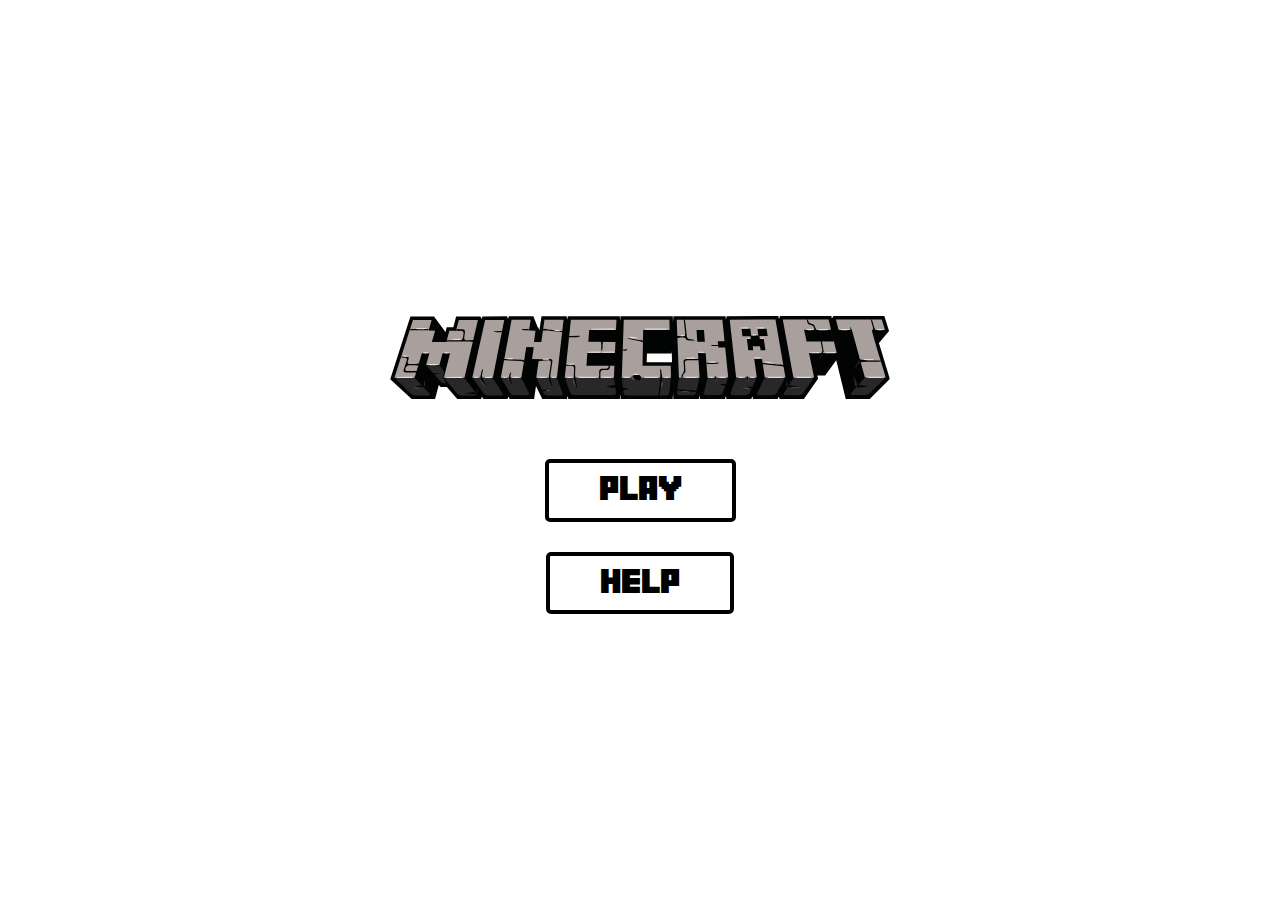
<file: index.html>
<!DOCTYPE html>
<html lang="en">
  <head>
    <meta charset="UTF-8" />
    <meta http-equiv="X-UA-Compatible" content="IE=edge" />
    <meta name="viewport" content="width=device-width, initial-scale=1.0" />
    <link rel="stylesheet" href="assets/style/normalize.css" />
    <link rel="stylesheet" href="./assets/style/style.css" />
    <title>MINECRAFT 2D</title>
  </head>
  <body>
    <header class="home-page">
      <img class="logo" src="assets/svgs/minecraft-logo.com.svg" alt="logo" />
      <!-- <p class="instructions">
        Lorem ipsum dolor, sit amet consectetur adipisicing elit. Facilis,
        tempora quasi? Doloribus, quo eligendi! Veniam nihil ad consequuntur cum
        ea!
      </p> -->
      <a href="./game.html" class="btn home-btn">PLAY</a>
      <button class="btn home-btn" id="open">HELP</button>
      <div class="modal-container" id="modal-container">
        <div class="modal">
          <h1>How to play</h1>
          <p>
            Press PLAY to start the game. Select a tool and remove tiles from
            the map. Each tile is then will be added to the inventory. Select
            the tile in the inventory and then you can add it to the map
            wherever you want unless it's sky. Use the axe to cut trees and
            leaves, the pickaxe for mining rocks and shovel for digging dirt and
            grass.
          </p>
          <p>Have fun</p>
          <button class="btn close-btn" id="close">CLOSE</button>
        </div>
      </div>
    </header>
    <script src="./index.js"></script>
  </body>
</html>
</file>
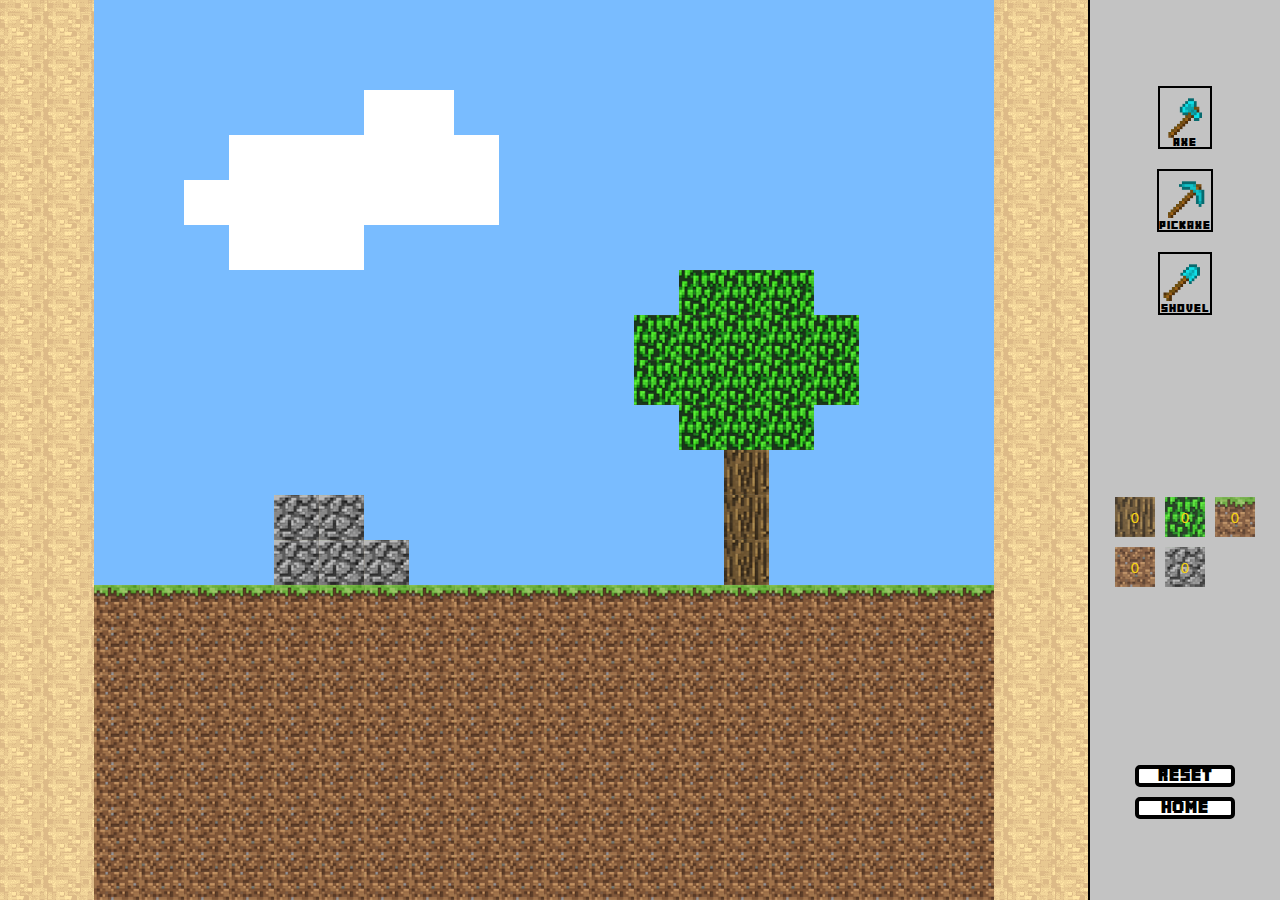
<file: game.html>
<!DOCTYPE html>
<html lang="en">
  <head>
    <meta charset="UTF-8" />
    <meta http-equiv="X-UA-Compatible" content="IE=edge" />
    <meta name="viewport" content="width=device-width, initial-scale=1.0" />
    <link rel="stylesheet" href="assets/style/style.css" />
    <link rel="stylesheet" href="assets/style/game.css" />
    <title>Document</title>
  </head>
  <body>
    <div class="grid-container">
      <div class="grid"></div>
    </div>
    <div class="menu-container">
      <div class="tools-container">
        <div
          class="tool-container axe"
          data-tool-active="false"
          data-material="log leaf"
        >
          <div class="axe-img tool"></div>
          <p>Axe</p>
        </div>
        <div
          class="tool-container pickaxe"
          data-tool-active="false"
          data-material="stone"
        >
          <div class="pickaxe-img tool"></div>
          <p>Pickaxe</p>
        </div>
        <div
          class="tool-container shovel"
          data-tool-active="false"
          data-material="dirt grass"
        >
          <div class="shovel-img tool"></div>
          <p>Shovel</p>
        </div>
      </div>
      <div class="storage-grid">
        <div
          class="storage-item storage-log"
          data-storage-active="false"
          ="log"
        >
          <p class="material__amount" data-material="log">0</p>
        </div>
        <div class="storage-item storage-leaf" data-storage-active="false">
          <p class="material__amount" data-material="leaf">0</p>
        </div>
        <div class="storage-item storage-grass" data-storage-active="false">
          <p class="material__amount" data-material="grass">0</p>
        </div>
        <div class="storage-item storage-dirt" data-storage-active="false">
          <p class="material__amount" data-material="dirt">0</p>
        </div>
        <div class="storage-item storage-stone" data-storage-active="false">
          <p class="material__amount" data-material="stone">0</p>
        </div>
        <!-- <div class="storage-item storage-water" data-storage-active="false">
          <p class="material__amount" data-material="water">0</p>
        </div> -->
      </div>
      <div class="options-container">
        <button class="btn" id="reset-btn">RESET</button>
        <!-- <button class="btn" id="changemap">CHANGE MAP</button> -->
        <button onclick="window.location.href='/'" class="btn">HOME</button>
      </div>
    </div>
    <script src="./game.js" type="module"></script>
    <script src="./maps.js" type="module"></script>
  </body>
</html>
</file>
<file: assets/style/style.css>
:root {
  font-size: 62.5%;
  --color-black: black;
  --color-white: white;
  --play-btn-hover-bgcolor: rgb(234, 234, 234);
}

* {
  margin: 0;
  padding: 0;
  box-sizing: border-box;
  font-family: "Minecrafter", Arial, Helvetica, sans-serif;
}

@font-face {
  font-family: "Minecrafter";
  src: url(../fonts/Minecrafter.Reg.ttf) format("woff");
}

body {
  height: 100vh;
  width: 100vw;
}

.home-page {
  background: url("https://wallpaper.dog/large/10998890.jpg") no-repeat center
    center/cover;
  height: 100%;
  width: 100%;
  display: flex;
  justify-content: center;
  flex-direction: column;
  align-items: center;
}

.logo {
  width: 500px;
  margin: 3rem 0;
  animation-name: logo;
  animation-duration: 1s;
}

@keyframes logo {
  0% {
    transform: translateY(-40px);
    opacity: 0;
  }
  50% {
    transform: translateY(10px);
  }
  75% {
    transform: translateY(-20px);
    opacity: 1;
  }
  100% {
    transform: translateY(0px);
  }
}

.instructions {
  margin: 3rem 0;
  width: 80%;
  font-size: 1.5rem;
  color: var(--color-black);
  text-align: center;
}

.btn {
  padding: 1rem 5rem;
  margin-top: 3rem;
  font-size: 3rem;
  text-decoration: none;
  color: var(--color-black);
  background-color: var(--color-white);
  border: 4px solid var(--color-black);
  border-radius: 0.5rem;
}

.btn:hover {
  background-color: var(--play-btn-hover-bgcolor);
  cursor: pointer;
}

@media (max-width: 768px) {
  .logo {
    width: 300px;
    margin-bottom: 10rem;
  }
}

.home-btn {
  animation-name: home-btn;
  animation-duration: 1.5s;
}

@keyframes home-btn {
  from {
    opacity: 0.2;
  }
  to {
    opacity: 1;
  }
}

/* -------------- Popup ----------------- */
.modal-container {
  /* display: none; */
  display: flex;
  justify-content: center;
  align-items: center;
  position: fixed;
  opacity: 0;
  pointer-events: none;
  background-color: rgba(0, 0, 0, 0.3);
  top: 0;
  left: 0;
  height: 100vh;
  width: 100vw;
  transition: opacity 0.3s ease;
}

.modal-container.show {
  pointer-events: auto;
  opacity: 1;
}

.modal {
  background-color: var(--color-white);
  border-radius: 5px;
  box-shadow: 0 2px 4px rgba(0, 0, 0, 0.2);
  padding: 3rem 5rem;
  width: 60rem;
  max-width: 80%;
  text-align: center;
}

.modal p {
  margin-top: 2rem;
  opacity: 0.7;
}

.close-btn {
  font-size: 2rem;
}
</file>
<file: assets/style/game.css>
:root {
  font-size: 62.5%;
  --color-black: black;
  --color-white: white;
  --play-btn-hover-bg-color: rgb(234, 234, 234);
  --menu-bg-color: #c3c3c3;
  --sky-color: rgb(121, 188, 255);
}

body {
  height: 100vh;
  width: 100vw;
  display: flex;
  justify-content: space-between;
  align-items: center;
  background: url(../imgs/materials/Sand.png);
}

/* ----------------------Gameboard--------------------------- */

.grid-container {
  height: 100%;
  width: 85%;
  display: flex;
  justify-content: center;
  align-items: center;
}

.grid {
  display: grid;
  grid-template-columns: repeat(20, 1fr);
  grid-template-rows: repeat(20, 1fr);
  height: 100vmin;
  width: 100vmin;
  margin: 0 5rem;
}

.grid-item {
  width: 100%;
  height: 100%;
}

.grid-item:hover {
  border: 1px solid var(--color-white);
}

.sky {
  background-color: var(--sky-color);
}

.cloud {
  background-color: var(--color-white);
}

.grass {
  background: url(../imgs/materials/Grass.png) no-repeat;
  background-size: cover;
}

.dirt {
  background: url(../imgs/materials/Dirt.png) no-repeat;
  background-size: cover;
}

.log {
  background: url(../imgs/materials/Log.png) no-repeat;
  background-size: cover;
}

.leaf {
  background: url(../imgs/materials/Leaf.png) no-repeat;
  background-size: cover;
}

.stone {
  background: url(../imgs/materials/Cobblestone.png) no-repeat;
  background-size: cover;
}

/* ----------------------Menu--------------------------- */

.menu-container {
  display: flex;
  flex-direction: column;
  align-items: center;
  justify-content: space-around;
  height: 100%;
  width: 15%;
  background-color: var(--menu-bg-color);
  border-left: 2px solid var(--color-black);
}

.tools-container {
  display: flex;
  flex-direction: column;
  align-items: center;
}

.tool-container {
  display: flex;
  flex-direction: column;
  align-items: center;
  margin: 1rem;
  border: 2px solid black;
}

.tool-container:hover {
  background-color: var(--color-white);
}

.tool-container > * {
  /* so children events won't be fired */
  pointer-events: none;
}

.tool {
  width: 5rem;
  height: 5rem;
}

[data-tool-active="true"] {
  background-color: green;
}

[data-tool-active="true"]:hover {
  background-color: green;
}

.error {
  background-color: red;
}

.axe-img {
  background: url(../imgs/tools/tools.png) no-repeat -110px 10px;
  background-size: 200px;
}

.pickaxe-img {
  background: url(../imgs/tools/tools.png) no-repeat -60px 10px;
  background-size: 200px;
}

.shovel-img {
  background: url(../imgs/tools/tools.png) no-repeat -160px 10px;
  background-size: 200px;
}

.storage-grid {
  margin: 2rem;
  display: grid;
  grid-template-areas:
    "log leaf grass"
    "dirt stone water";
  justify-content: center;
  gap: 1rem;
}

.storage-item {
  height: 4rem;
  width: 4rem;
  display: flex;
  justify-content: center;
  align-items: center;
}

.storage-item > * {
  pointer-events: none;
}

[data-storage-active="true"] {
  border: 2px solid var(--color-white);
}

.storage-log {
  background: url(../imgs/materials/Log.png) no-repeat;
  background-size: cover;
  grid-area: log;
  opacity: 0.9;
}
.storage-leaf {
  background: url(../imgs/materials/Leaf.png) no-repeat;
  background-size: cover;
  grid-area: leaf;
  opacity: 0.9;
}
.storage-grass {
  background: url(../imgs/materials/Grass.png) no-repeat;
  background-size: cover;
  grid-area: grass;
  opacity: 0.9;
}
.storage-dirt {
  background: url(../imgs/materials/Dirt.png) no-repeat;
  background-size: cover;
  grid-area: dirt;
  opacity: 0.9;
}
.storage-stone {
  background: url(../imgs/materials/Cobblestone.png) no-repeat;
  background-size: cover;
  grid-area: stone;
  opacity: 0.9;
}
.storage-water {
  background: url(../imgs/materials/Water.png) no-repeat;
  background-size: cover;
  grid-area: water;
  opacity: 0.9;
}

.material__amount {
  font-size: 1.5rem;
  color: gold;
}

.options-container {
  display: flex;
  flex-direction: column;
  align-items: center;
}

.btn {
  font-size: 1.5rem;
  width: 10rem;
  padding: 0;
  margin: 0.5rem 0;
}

.material__amount {
  font-family: Arial, Helvetica, sans-serif;
}

/* ----------------------Media queries--------------------------- */

@media (max-width: 1000px) {
  .storage-grid {
    grid-template-areas:
      "log leaf"
      "grass dirt"
      "stone water";
  }
}

@media (max-width: 768px) {
  body {
    flex-direction: column;
  }

  .menu-container {
    height: 30%;
    width: 100%;
    border-left: 0;
    border-top: 2px solid var(--color-black);
    flex-direction: row;
  }

  .storage-grid {
    grid-template-areas:
      "log leaf grass"
      "dirt stone water";
  }

  .grid-container {
    height: 90%;
    width: 100%;
  }

  .tools-container {
    flex-direction: row;
  }

  .tool {
    width: 5rem;
    height: 3.5rem;
  }

  .axe-img {
    background: url(../imgs/tools/tools.png) no-repeat -89px 1px;
    background-size: 17rem;
  }

  .pickaxe-img {
    background: url(../imgs/tools/tools.png) no-repeat -50px 2px;
    background-size: 17rem;
  }

  .shovel-img {
    background: url(../imgs/tools/tools.png) no-repeat -130px 2px;
    background-size: 17rem;
  }
}

@media (max-width: 600px) {
  .storage-grid {
    grid-template-areas:
      "log leaf"
      "grass dirt"
      "stone water";
  }

  .menu-container {
    height: 40%;
  }

  .tools-container {
    flex-direction: column;
  }

  .tool {
    width: 5rem;
    height: 3.5rem;
    margin: 0;
  }

  .tool-container {
    margin: 2px;
  }
}
</file>
